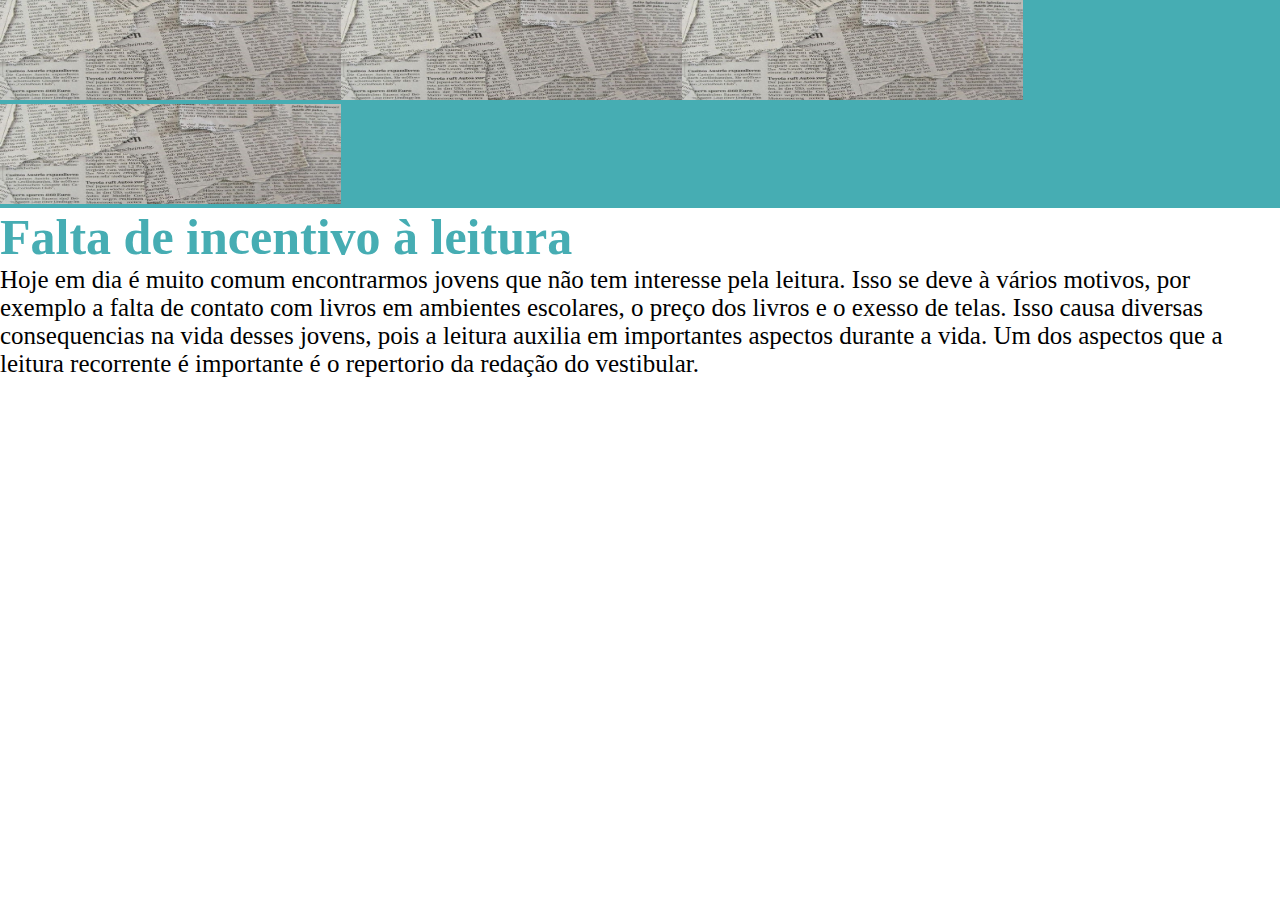
<file: index.html>
<!DOCTYPE html>
<html lang="pt-br">
<head>
    <meta charset="UTF-8">
    <meta http-equiv="X-UA-Compatible" content="IE=edge">
    <meta name="viewport" content="width=device-width, initial-scale=1.0">
    <title> Falta de incentivo à leitura</title>
</head>
<link rel="stylesheet" href="estilo.css">
<body id="body">
    
   <header class="menu1">
     <img id="paginas" src="livros.jpg" alt="folhas de livros rasgadas e espalhadas"><img id="paginas" src="livros.jpg" alt="folhas de livros rasgadas e espalhadas"><img id="paginas" src="livros.jpg" alt="folhas de livros rasgadas e espalhadas"><img id="paginas" src="livros.jpg" alt="folhas de livros rasgadas e espalhadas">
   </header>
   <section class="menu2">
   </section>
       
        <h1 id="titulo">Falta de incentivo à leitura</h1>
        <p class="texto">Hoje em dia é muito comum encontrarmos jovens que não tem interesse pela leitura. Isso se deve à vários motivos, por exemplo a falta de 
            contato com livros em ambientes escolares, o preço dos livros e o exesso de telas. Isso causa diversas consequencias na vida desses jovens, pois a leitura 
            auxilia em importantes aspectos durante a vida. Um dos aspectos que a leitura recorrente é importante é o repertorio da redação do vestibular.  
        </p>
    
</body>
</html>
</file>
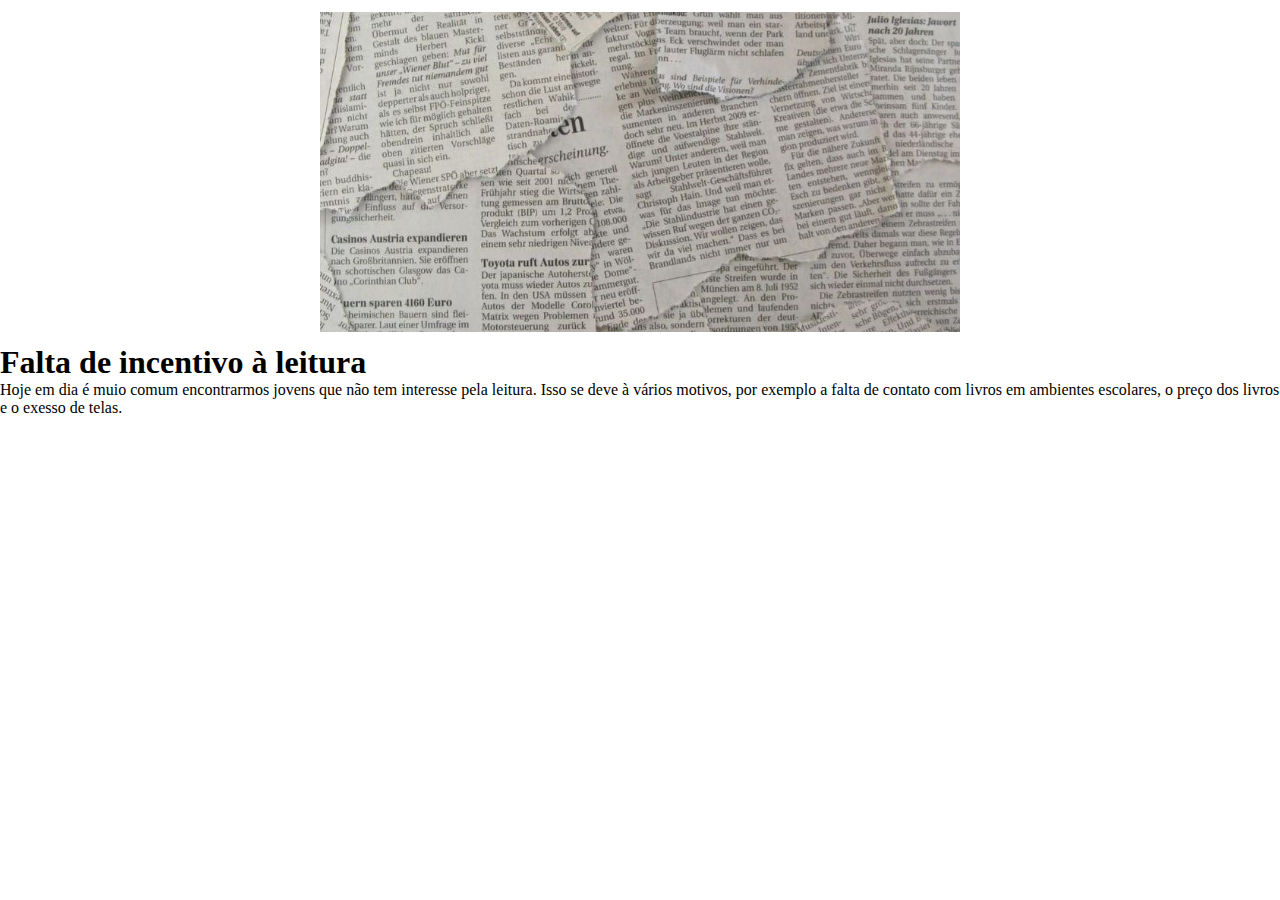
<file: segundoi_2023-main/index.html>
<!DOCTYPE html>
<html lang="pt-br">
<head>
    <meta charset="UTF-8">
    <meta http-equiv="X-UA-Compatible" content="IE=edge">
    <meta name="viewport" content="width=device-width, initial-scale=1.0">
    <title> Falta de incentivo à leitura</title>
</head>
<link rel="stylesheet" href="estilo.css">
<body>
    
   <header class="menu1">
    <img class="paginas" src="livros.jpg" alt="folhas de livros rasgadas e espalhadas">
   </header>
   <section class="menu2">
   </section>
       
        <h1>Falta de incentivo à leitura</h1>
        <p>Hoje em dia é muio comum encontrarmos jovens que não tem interesse pela leitura. Isso se deve à vários motivos, por exemplo a falta de contato com livros
            em ambientes escolares, o preço dos livros e o exesso de telas. 
        </p>
    
</body>
</html>
</file>
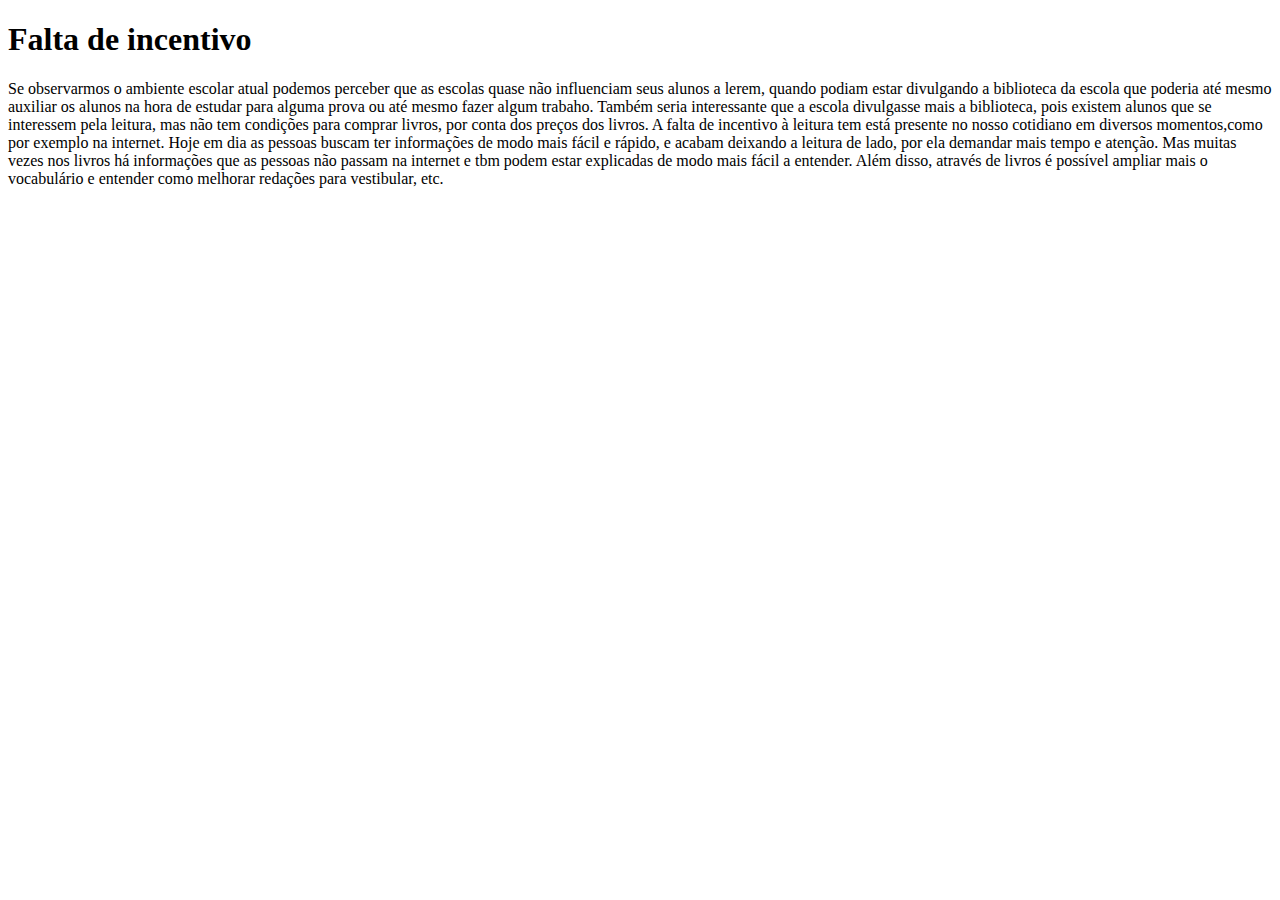
<file: incentivo.html>
<!DOCTYPE html>
<html lang="en">
<head>
    <meta charset="UTF-8">
    <meta http-equiv="X-UA-Compatible" content="IE=edge">
    <meta name="viewport" content="width=device-width, initial-scale=1.0">
    <title>Document</title>
</head>
<body>
    <h1>Falta de incentivo</h1>
    <p>Se observarmos o ambiente escolar atual podemos perceber que as escolas quase não influenciam seus alunos a lerem, quando podiam estar divulgando a 
        biblioteca da escola que poderia até mesmo auxiliar os alunos na hora de estudar para alguma prova ou até mesmo fazer algum trabaho. Também seria 
        interessante que a escola divulgasse mais a biblioteca, pois existem alunos que se interessem pela leitura, mas não tem condições para comprar livros, 
        por conta dos preços dos livros.
        A falta de incentivo à leitura tem está presente no nosso cotidiano em diversos momentos,como por exemplo na internet. Hoje em dia as pessoas buscam ter
         informações de modo mais fácil e rápido, e acabam deixando a leitura de lado, por ela demandar mais tempo e atenção. Mas muitas vezes nos livros há informações
          que as pessoas não passam na internet e tbm podem estar explicadas de modo mais fácil a entender. Além disso, através de livros é possível ampliar mais o vocabulário e entender como melhorar redações para vestibular, etc.





    </p>
   
</body>
</html>
</file>
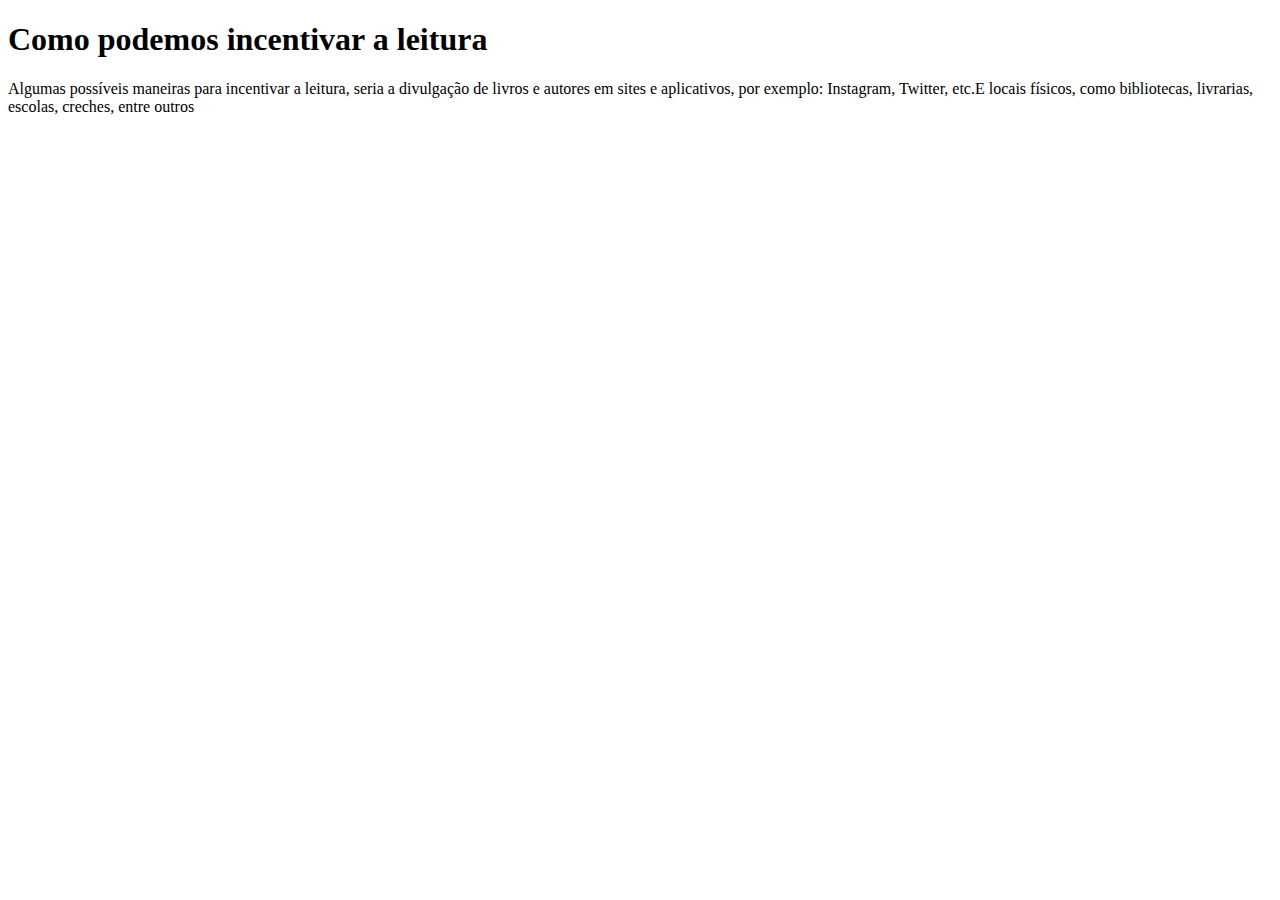
<file: leitura.html>
<!DOCTYPE html>
<html lang="en">
<head>
    <meta charset="UTF-8">
    <meta http-equiv="X-UA-Compatible" content="IE=edge">
    <meta name="viewport" content="width=device-width, initial-scale=1.0">
    <title>Document</title>
</head>
<body>
    <h1>Como podemos incentivar a leitura</h1>
    <p>
        Algumas possíveis maneiras para incentivar a leitura, seria a divulgação de livros e autores em sites
        e aplicativos, por exemplo: Instagram, Twitter, etc.E locais físicos, como bibliotecas, livrarias, 
        escolas, creches, entre outros
    </p>
</body>
</html>
</file>
<file: estilo.css>
:root{
    --cor-principal: #7DF8FF;
    --cor-secundaria: #46ADB3;
    --cor-terciaria: #B9FCFF;
    --cor-link: #B5947F;
}

*{
    margin: 0;
    padding: 0%;
}

.menu1{
    background:var(--cor-secundaria);
}
#paginas{
    width: 341px;
    height: 100px;
    border: none;
}
.texto{
font-size: 25px;

    
}
#titulo{
    font-size: 50px;
    color: var(--cor-secundaria);
    
}
</file>
<file: segundoi_2023-main/estilo.css>
.paginas{
    width: 50%;
    margin: 0;
    padding: 0%;
}
*{
    margin: 0;
    padding: 0%;
}
.menu1{
    display: flex;
    justify-content: space-around;
    align-items: center;
    padding: 12px 0;
}
.menu2{
    background: #b0884c;
}
</file>
